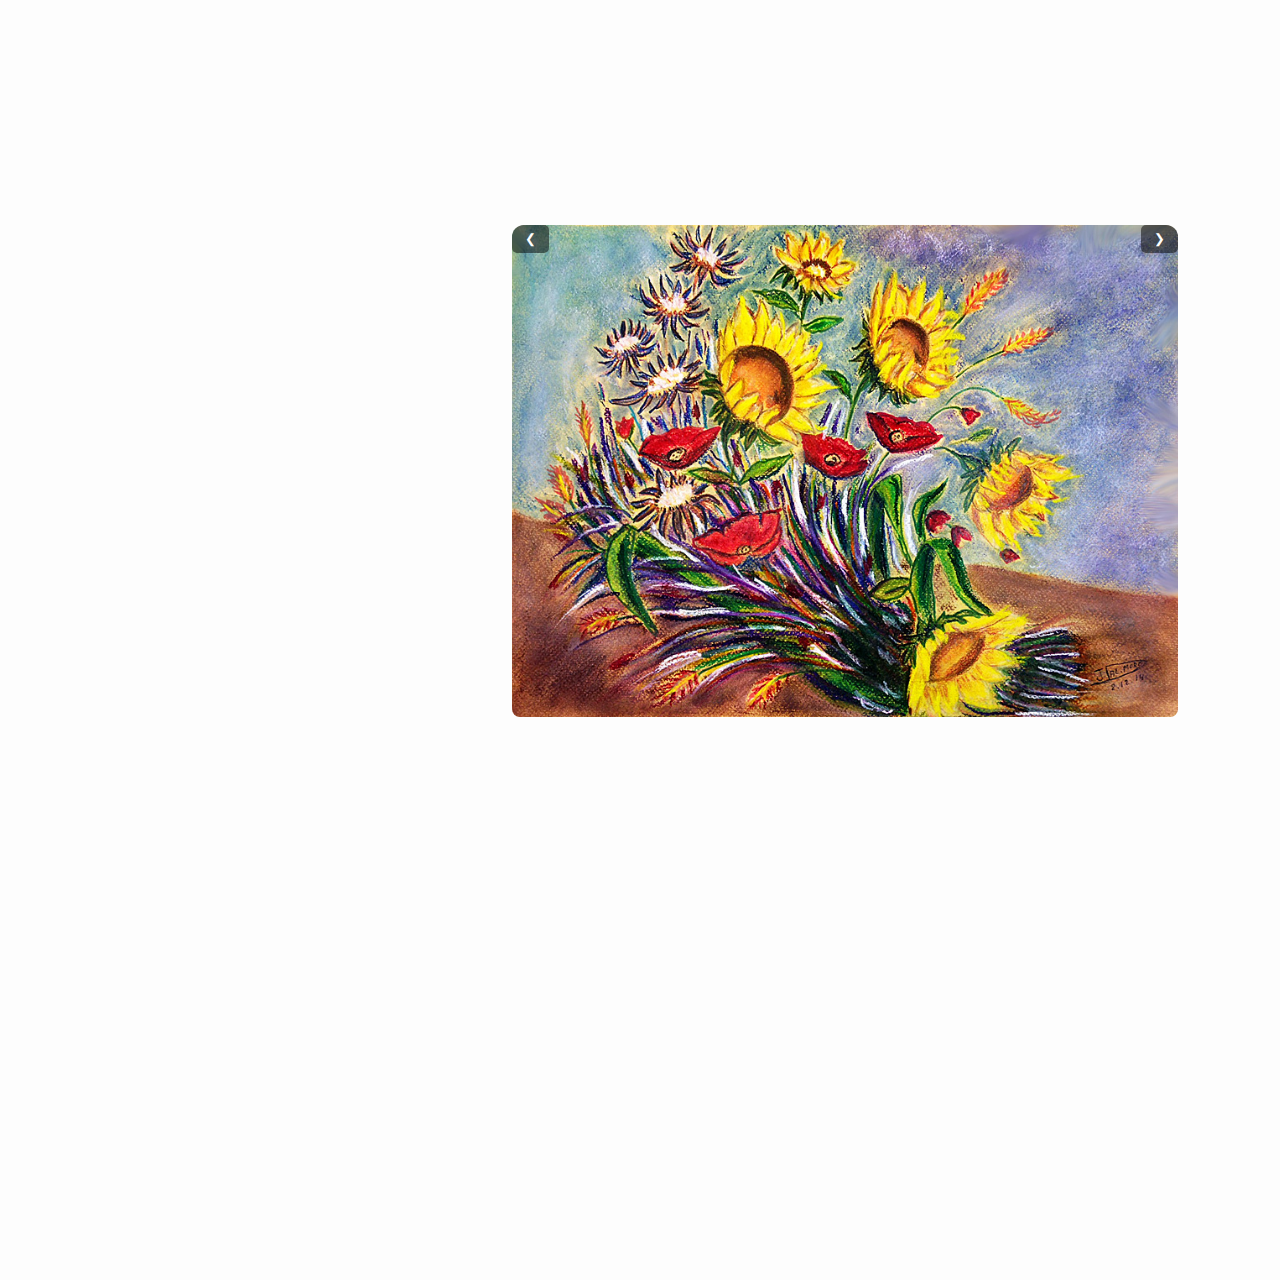
<file: index.html>
<!DOCTYPE html>
<html lang="en">
<head>
  <meta charset="UTF-8" />
  <meta name="viewport" content="width=device-width, initial-scale=1.0"/>
  <link rel="stylesheet" href="./css/drawBase.css"> 
  <link rel="stylesheet" href="./css/drawHome.css"> 
  <title>Artistes Escalais</title>
  <link rel="icon" type="image/x-icon" href="https://marcolecho.github.io/artistes-escalais/img/favicon.ico">
</head>
<body>
  <svg id="sketch"></svg>
  <div class="carousel-container">
    <div class="carousel-track" id="carouselTrack">
      <div class="carousel-item"><img src="https://marcolecho.github.io/artistes-escalais/img/carroussel/p1.jpg" alt="1"></div>
      <div class="carousel-item"><img src="https://marcolecho.github.io/artistes-escalais/img/carroussel/p2.jpg" alt="2"></div>
      <div class="carousel-item"><img src="https://marcolecho.github.io/artistes-escalais/img/carroussel/p3.jpg" alt="3"></div>
    </div>
    <div class="carousel-buttons">
      <button id="prevBtn">&#10094;</button>
      <button id="nextBtn">&#10095;</button>
    </div>
  </div>
  <script type="module" src="./main.js"></script>
</body>
</html>
</file>
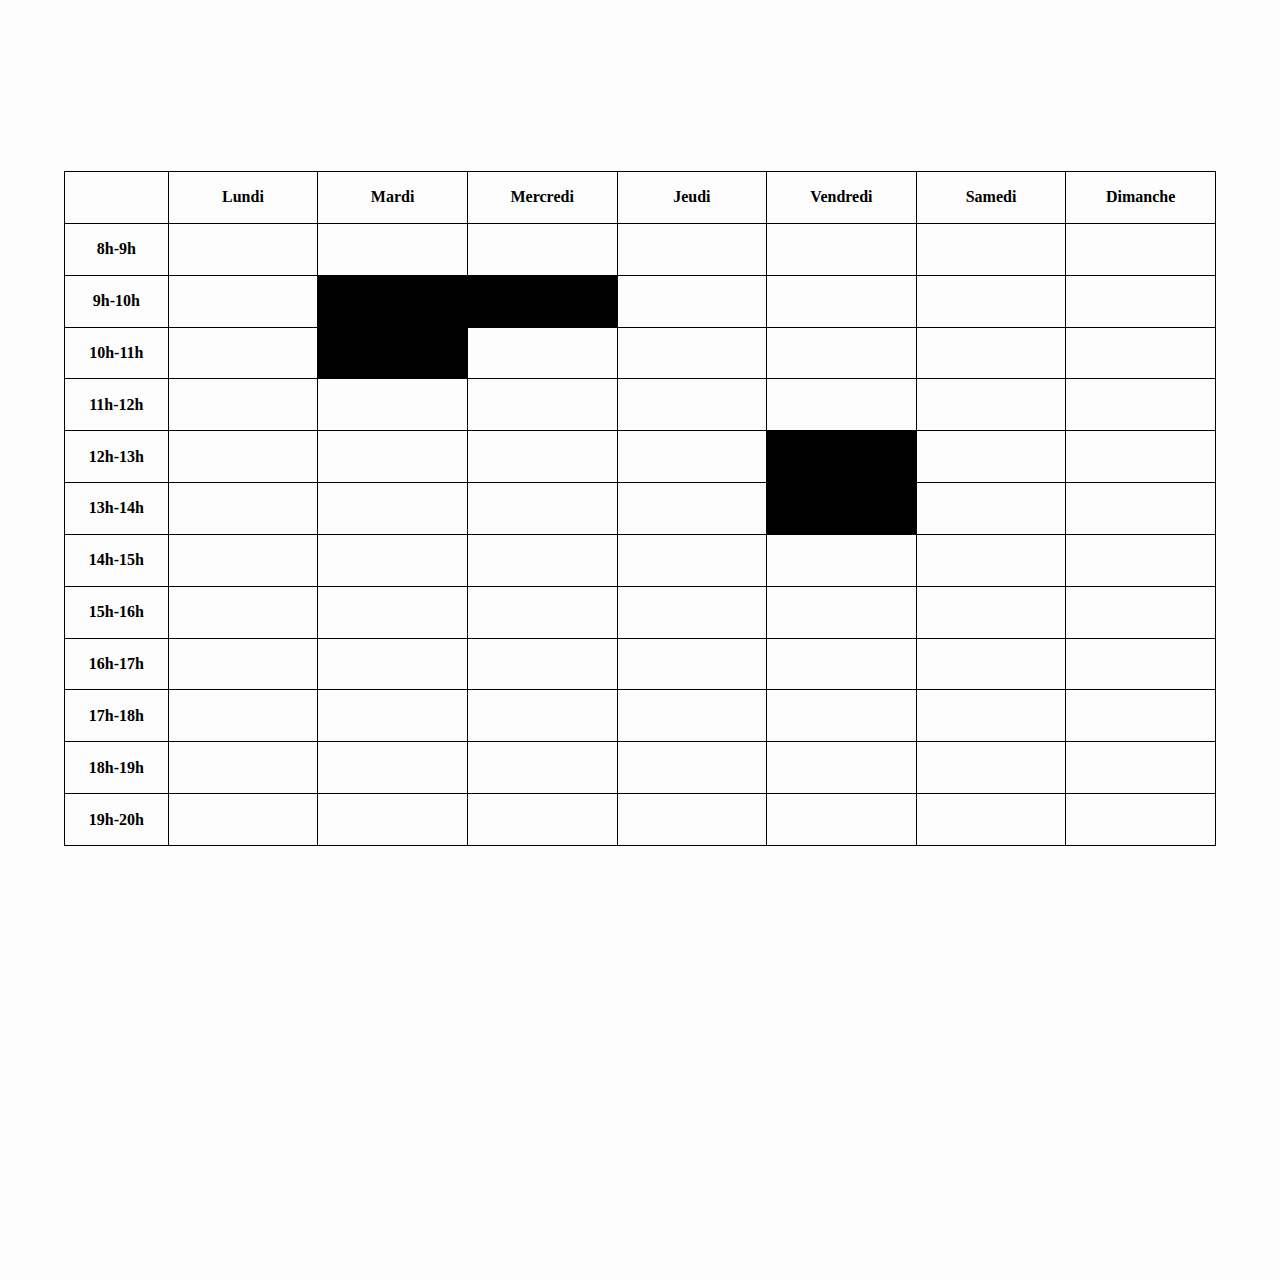
<file: pages/cours.html>
<!DOCTYPE html>
<html lang="en">
<head>
  <meta charset="UTF-8" />
  <meta name="viewport" content="width=device-width, initial-scale=1.0"/>
  <link rel="stylesheet" href="../css/drawCours.css"> 
  <link rel="stylesheet" href="../css/drawBase.css"> 
  <title>Artistes Escalais</title>
  <link rel="icon" type="image/x-icon" href="../img/favicon.ico">
</head>
<body>
  <svg id="sketch"></svg>
  <div id="table-container">
    <table>
      <tr>
        <th></th>
        <th>Lundi</th>
        <th>Mardi</th>
        <th>Mercredi</th>
        <th>Jeudi</th>
        <th>Vendredi</th>
        <th>Samedi</th>
        <th>Dimanche</th>
      </tr>
      <tr>
        <th>8h-9h</th>
        <td style="width: 13%;"></td>
        <td style="width: 13%;"></td>
        <td style="width: 13%;"></td>
        <td style="width: 13%;"></td>
        <td style="width: 13%;"></td>
        <td style="width: 13%;"></td>
        <td style="width: 13%;"></td>
      </tr>
      <tr>
        <th>9h-10h</th>
        <td></td>
        <td class="creneaux"></td>
        <td class="creneaux"></td>
        <td></td>
        <td></td>
        <td></td>
        <td></td>
      </tr>
      <tr>
        <th>10h-11h</th>
        <td></td>
        <td class="creneaux"></td>
        <td></td>
        <td></td>
        <td></td>
        <td></td>
        <td></td>
      </tr>
      <tr>
        <th>11h-12h</th>
        <td></td>
        <td></td>
        <td></td>
        <td></td>
        <td></td>
        <td></td>
        <td></td>
      </tr>
      <tr>
        <th>12h-13h</th>
        <td></td>
        <td></td>
        <td></td>
        <td></td>
        <td class="creneaux"></td>
        <td></td>
        <td></td>
      </tr>
      <tr>
        <th>13h-14h</th>
        <td></td>
        <td></td>
        <td></td>
        <td></td>
        <td class="creneaux"></td>
        <td></td>
        <td></td>
      </tr>
      <tr>
        <th>14h-15h</th>
        <td></td>
        <td></td>
        <td></td>
        <td></td>
        <td></td>
        <td></td>
        <td></td>
      </tr>
      <tr>
        <th>15h-16h</th>
        <td></td>
        <td></td>
        <td></td>
        <td></td>
        <td></td>
        <td></td>
        <td></td>
      </tr>
      <tr>
        <th>16h-17h</th>
        <td></td>
        <td></td>
        <td></td>
        <td></td>
        <td></td>
        <td></td>
        <td></td>
      </tr>
      <tr>
        <th>17h-18h</th>
        <td></td>
        <td></td>
        <td></td>
        <td></td>
        <td></td>
        <td></td>
        <td></td>
      </tr>
      <tr>
        <th>18h-19h</th>
        <td></td>
        <td></td>
        <td></td>
        <td></td>
        <td></td>
        <td></td>
        <td></td>
      </tr>
      <tr>
        <th>19h-20h</th>
        <td></td>
        <td></td>
        <td></td>
        <td></td>
        <td></td>
        <td></td>
        <td></td>
      </tr>
    </table>
  </div>

  <script type="module" src="../main.js"></script>
</body>
</html>
</file>
<file: css/drawBase.css>
body {
    display: flex;
    justify-content: center;
    align-items: center;
    background: #fdfdfd;
    overflow-y: hidden;
    margin: 0;
}

svg {
    width: 100vw;
    height: 100vw;
}
</file>
<file: css/drawHome.css>
#textLeftDiv{
    position: absolute;
    top: 32vh;
    left: 4vw;
    width: 23vw;
    font-size: 1.2vw;
    height: 60vh;
    overflow: auto;
 }
 
.carousel-container {
    position: absolute;
    top: 25vh;
    width: 52vw;
    margin: auto;
    overflow: hidden;
    border-radius: 12px;
    left: 40vw;
    height: 65vh;
}

.carousel-track {
    display: flex;
    transition: transform 0.4s ease-in-out;
}

.carousel-item {
    min-width: 100%;
    box-sizing: border-box;
    text-align: center;
}

.carousel-item img {
    width: 100%;        
    height: 100%;       
    object-fit: cover;  
    border-radius: 8px;
}

.carousel-buttons {
    position: absolute;
    top: 0;
    width: 100%;
    display: flex;
    justify-content: space-between;
}

.carousel-buttons button {
    background: rgba(0, 0, 0, 0.5);
    border: none;
    color: white;
    font-size: 1vw;
    padding: 0.5vw 1vw;
    cursor: pointer;
    border-radius: 5px;
}

.carousel-buttons button:hover {
    background: rgba(0, 0, 0, 0.7);
}
</file>
<file: css/drawCours.css>
table{
    width: 90%;
}

#table-container{
    width: 100%;
    top: 19vh;
    height: 75vh;
    position: absolute;
    display: flex;
    justify-content: center;
}

table, th, td {
  border: 1px solid black;
  border-collapse: collapse;
  padding: 1vh;
}

.creneaux{
    background-color: black;
}
</file>
